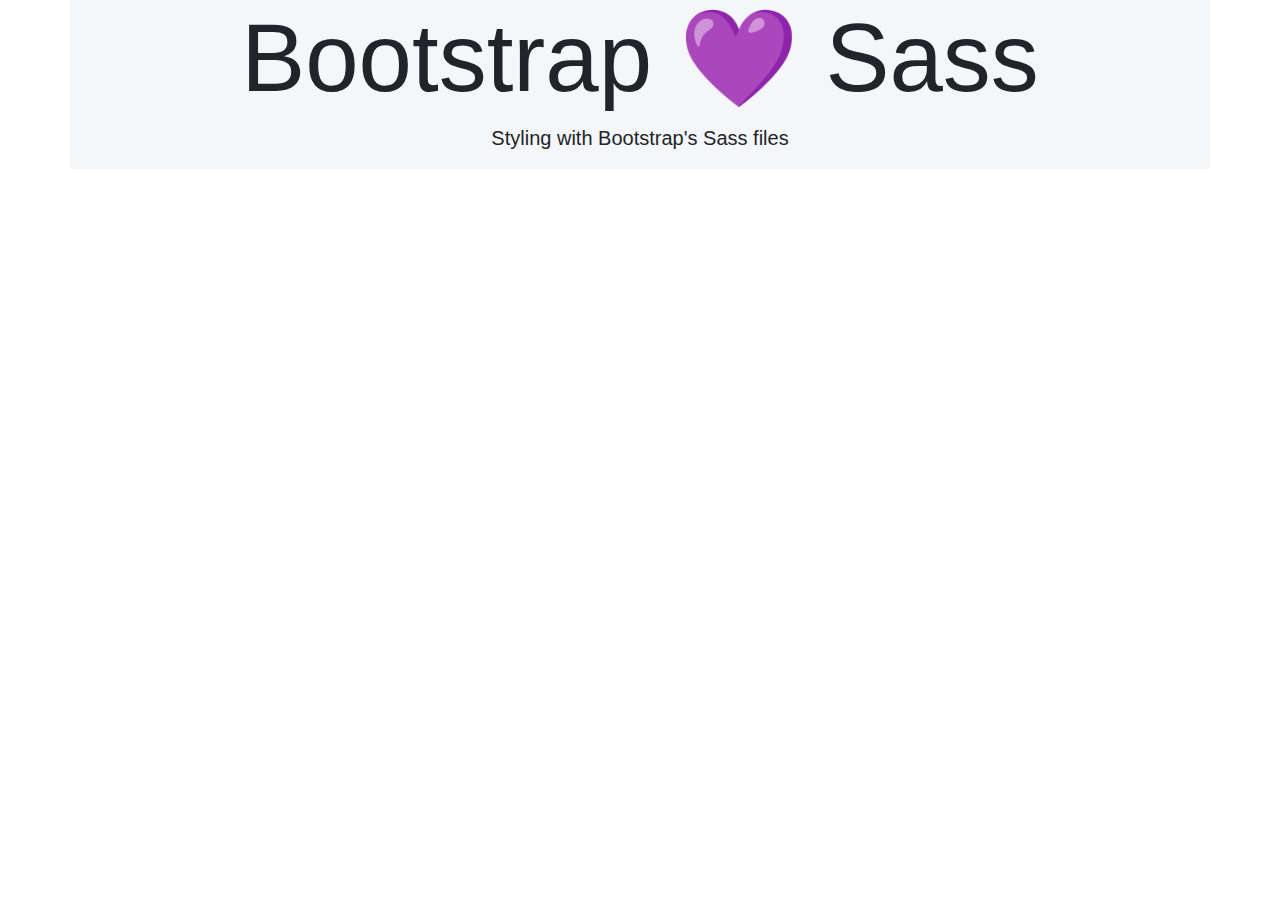
<file: index.html>
<!DOCTYPE html>
<html lang="en">

<head>
  <meta charset="UTF-8">
  <meta name="viewport" content="width=device-width">
  <title>SCSSYAY!</title>
  <link rel="stylesheet" href="css/manifest.css">
</head>

<body>
  <header class="container">
    <div class="row">
      <div class="col-12 text-center">
        <h1 class="display-1">Bootstrap 💜 Sass</h1>
        <p class="lead">Styling with Bootstrap's Sass files</p>
      </div>
    </div>
  </header>
</body>

</html>
</file>
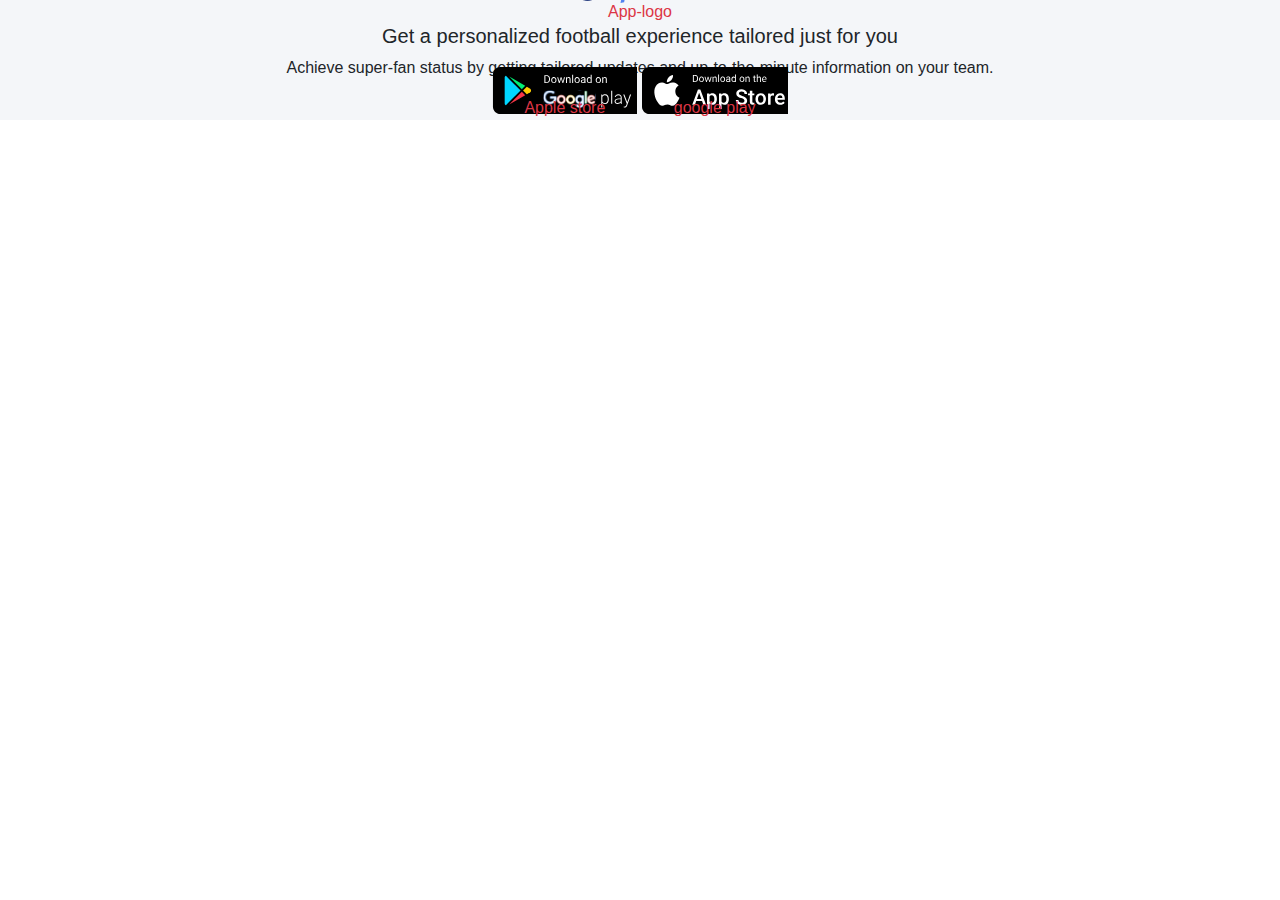
<file: app.html>
<!DOCTYPE html>
<html lang="en">

<head>
  <meta charset="UTF-8">
  <meta name="viewport" content="width=device-width, initial-scale=1.0">
  <title>App</title>
  <link rel="stylesheet" href="css/manifest.css">
</head>

<body>
  <header>
    <div class="container">
    <div class="app text-center">
      <div class="app-header">
        <a href="#" class="logo_app">App-logo</a>
      </div>
      <div class="app-body">
        <h5 class="app-title">Get a personalized football experience tailored just for you</h5>
        <p class="card-text">Achieve super-fan status by getting tailored updates and up-to-the-minute information on
          your team.</p>
        <a href="#" class="bg-image-apple">Apple store</a>
        <a href="#" class="bg-image-google">google play</a>
      </div>
    </div>
    </div>
  </header>
</body>

</html>
</file>
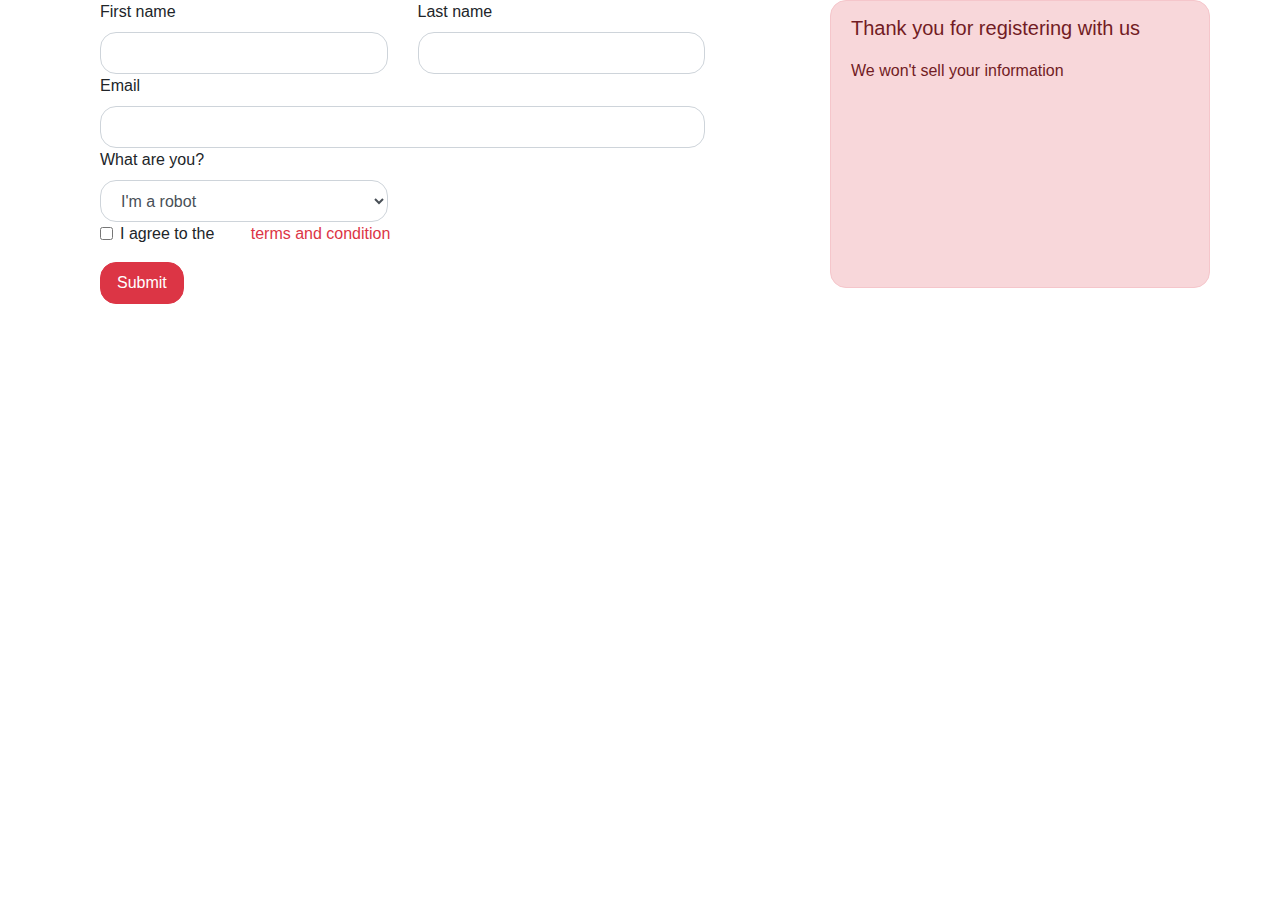
<file: form.html>
<!DOCTYPE html>
<html lang="en">

<head>
  <meta charset="UTF-8">
  <meta name="viewport" content="width=device-width, initial-scale=1.0">
  <title></title>
  <link rel="stylesheet" href="css/manifest.css">
</head>

<body>
  <div class="container">
    <div class="row">
      <div class="col">
        <div class="container">
          <form>
            <div class="row">
              <div class="col-sm">
                <label for="exampleInputEmail1">First name</label>
                <input type="text" class="form-control" id="exampleInputEmail1" aria-describedby="emailHelp">
              </div>
              <div class="col-sm">
                <label for="exampleInputPassword1">Last name</label>
                <input type="text" class="form-control" id="exampleInputPassword1">
              </div>
            </div>
            <div class="row">
              <div class="col">
                <label for="exampleInputEmail1">Email</label>
                <input type="text" class="form-control" id="exampleInputEmail1" aria-describedby="emailHelp">
              </div>
            </div>
            <div class="row">
              <div class="col-md-6">
                <label for="inputState">What are you?</label>
                <select id="inputState" class="form-control">
                  <option selected>I'm a robot</option>
                  <option value="not">I'm not a robot</option>
                </select>
              </div>
            </div>
            <div class="form-group form-check">
              <input type="checkbox" class="form-check-input" id="exampleCheck1">
              <label class="form-check-label" for="exampleCheck1">I agree to the <a href="anchore"> terms and condition
                </a>
              </label>
            </div>
            <button type="submit" class="btn btn-primary">Submit</button>
          </form>
        </div>
      </div>
      <aside class="col-md-4 offset-md-1 alert alert-primary">
        <p class="lead">Thank you for registering with us</p>
        <p>We won't sell your information</p>
      </aside>
    </div>
  </div>
</body>

</html>
</file>
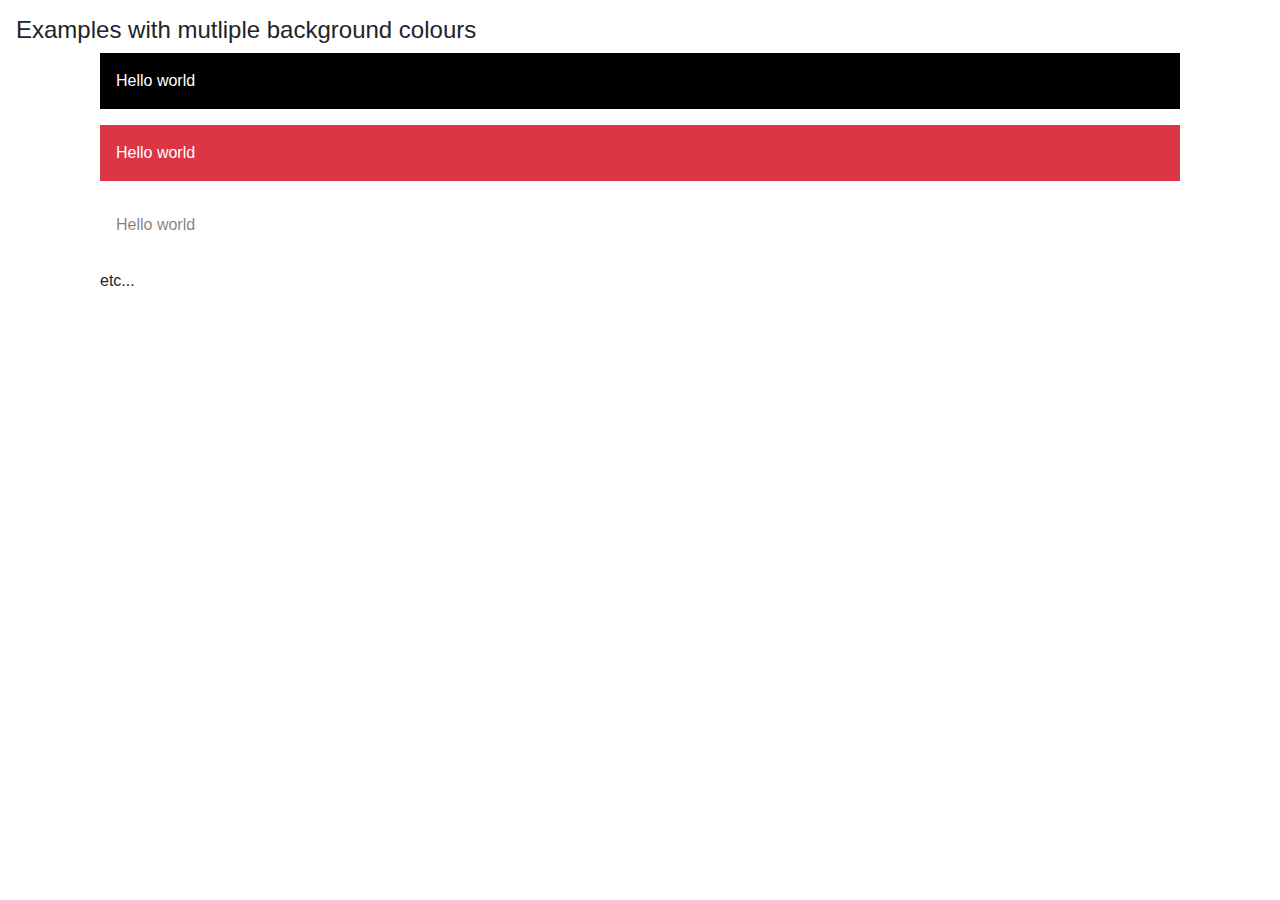
<file: panels.html>
<!DOCTYPE html>
<html lang="en">

<head>
  <meta charset="UTF-8">
  <meta name="viewport" content="width=device-width, initial-scale=1.0">
  <title>Panels</title>
  <link rel="stylesheet" href="./css/manifest.css">
</head>

<body class="panels bg-gray-400">
  <h4>Examples with mutliple background colours</h4>
  <div class="container">
    <div class="col">
      <p class=" panels bg-black text-white"> Hello world </p>
      <p class=" panels bg-red text-white"> Hello world </p>
      <p class=" panels bg-white text-black-50"> Hello world </p>
      <p>etc...</p>
    </div>
  </div>
</body>

</html>
</file>
